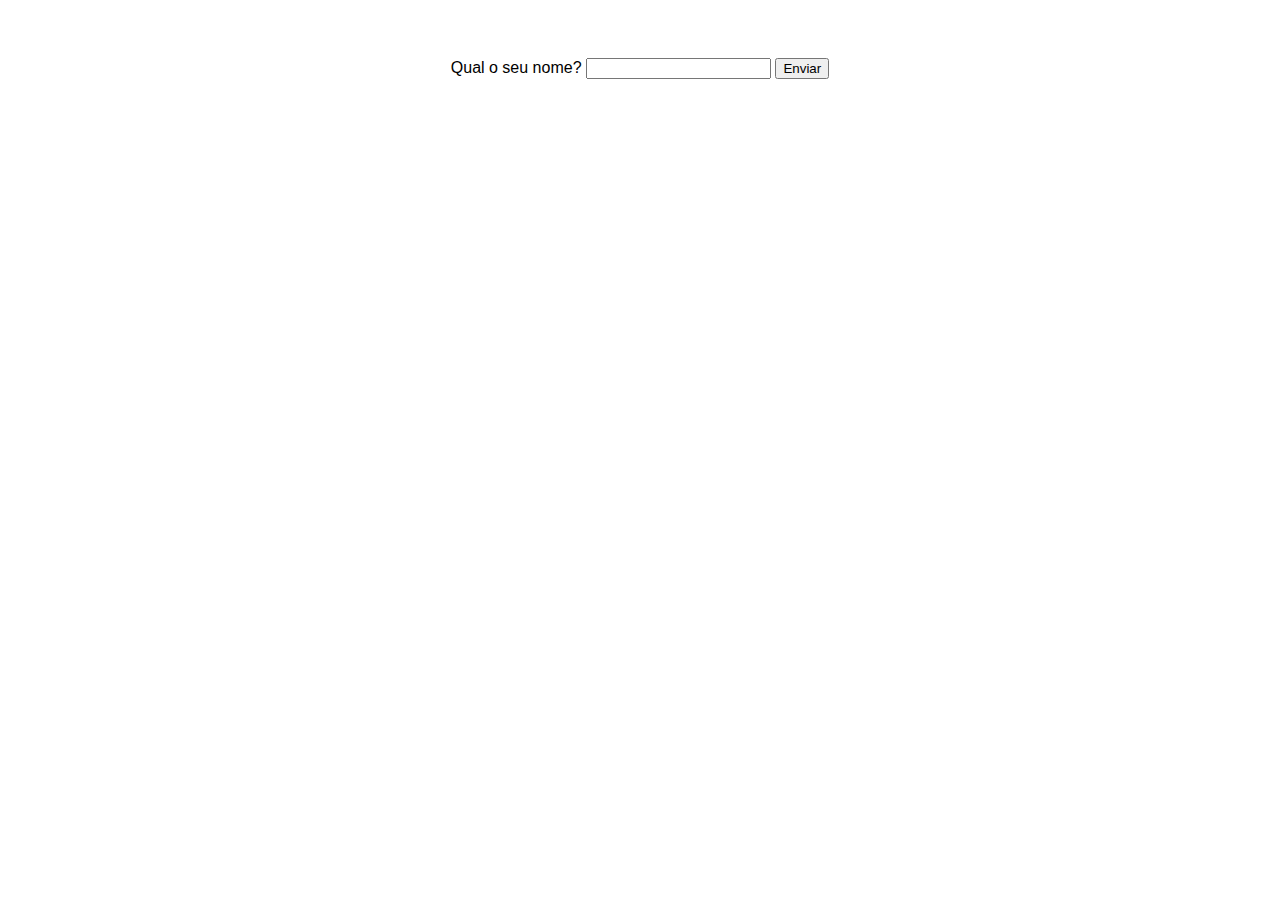
<file: ex002/index.html>
<!DOCTYPE html>
<html lang="pt-BR">
<head>
    <meta charset="UTF-8">
    <meta name="viewport" content="width=device-width, initial-scale=1.0">
    <title>Boas-vindas!</title>
    <link rel="stylesheet" href="style.css">
</head>
<body>
    <form id="meu-formulario">
        <label for="nome">Qual o seu nome? </label>
        <input type="text" name="nome" id="nome" required>
        <input type="submit" value="Enviar"">
    </form>

    <p id="boas-vindas"></p>

    <script src="script.js"></script>
</body>
</html>
</file>
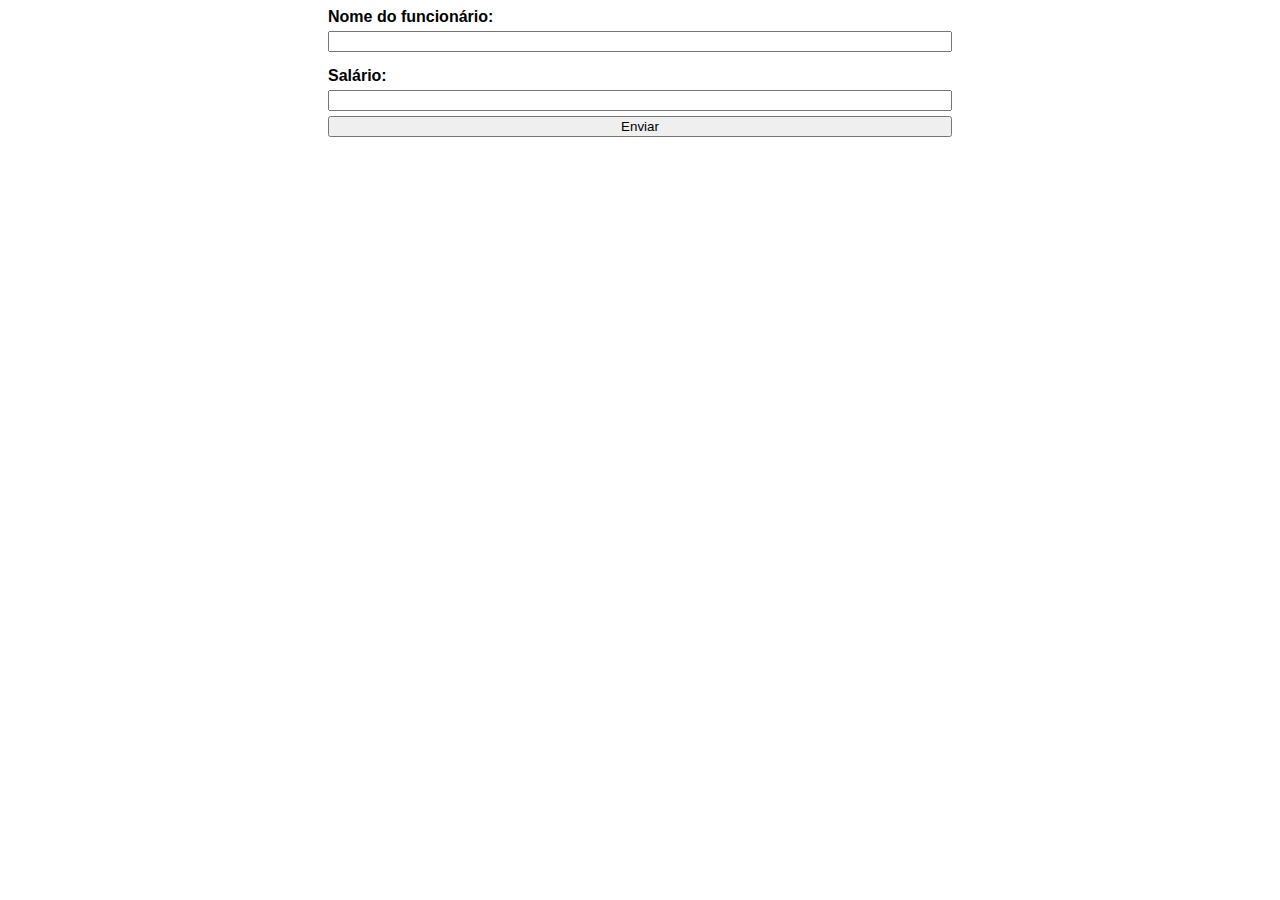
<file: ex003/index.html>
<!DOCTYPE html>
<html lang="pt-BR">
<head>
    <meta charset="UTF-8">
    <meta name="viewport" content="width=device-width, initial-scale=1.0">
    <title>Salário do funcionário</title>
    <link rel="stylesheet" href="style.css">
</head>
<body>
    <form id="formulario">
        <div class="campo">
            <label for="nome-funcionario">Nome do funcionário:</label>
            <input type="text" name="nome_funcionario" id="nome-funcionario" pattern="[A-Za-zÀ-ÿ\s]+" title="Apenas letras!">
        </div>
        <div class="campo">
            <label for="salario-funcionario">Salário:</label>
            <input type="number" name="salario_funcionario" id="salario-funcionario" step="0.01">
            <input type="submit" value="Enviar" id="botao-enviar">
        </div>
    </form>

    <p id="mensagem"></p>

    <script src="script.js"></script>
</body>
</html>
</file>
<file: ex002/style.css>
@charset "UTF-8";

body {
    font-family: Arial, Helvetica, sans-serif;
    text-align: center;
    padding: 50px;
}
</file>
<file: ex003/style.css>
@charset "UTF-8";

body {
    font-family: Arial, Helvetica, sans-serif;
    padding: 0 25% 0 25%;
    transition: all 0.5s ease-in-out;
}

.campo {
    display: flex;
    flex-direction: column;
    margin-bottom: 15px;
}

label {
    margin-bottom: 5px;
    font-weight: bold;
}

#botao-enviar {
    margin-top: 5px;
}

@media screen and (max-width: 900px) {
    body {
        padding: 0 3% 0 3%;
    }
}
</file>
